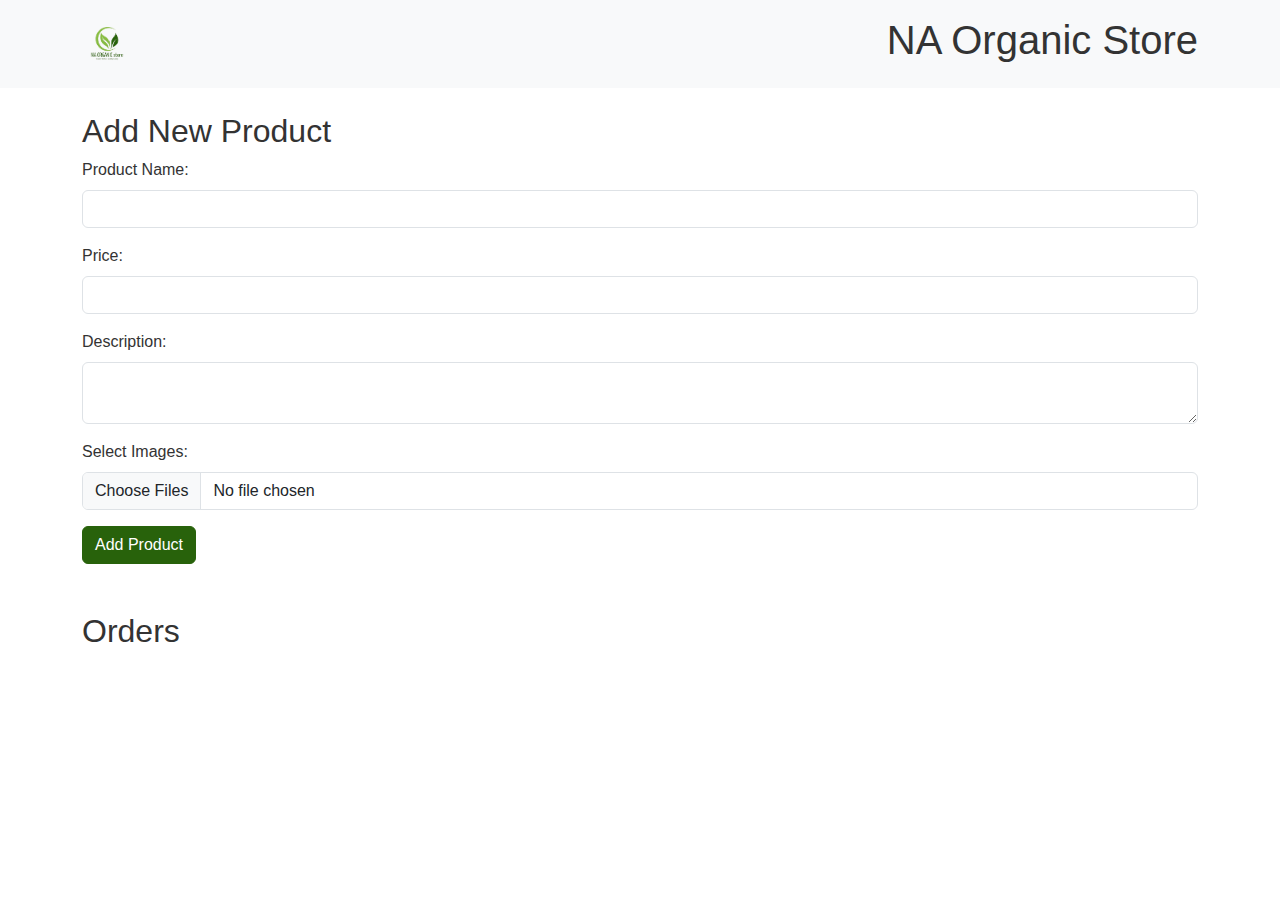
<file: admin.html>
<!DOCTYPE html>
<html lang="en">

<head>
    <meta charset="UTF-8">
    <meta name="viewport" content="width=device-width, initial-scale=1.0">
    <title>Admin Panel</title>

    <!-- Link to Bootstrap CSS for responsiveness -->
    <link href="https://cdn.jsdelivr.net/npm/bootstrap@5.3.0-alpha1/dist/css/bootstrap.min.css" rel="stylesheet">

    <!-- Custom Stylesheet (Optional) -->
    <link rel="stylesheet" href="style.css?ver=1.0">
</head>

<body>

    <!-- Header Section -->
    <header class="bg-light p-3">
        <div class="container d-flex align-items-center justify-content-between">
            <img src="logo.png" alt="Logo" id="logo" class="img-fluid" style="max-height: 50px;">
            <h1><span id="store-name">NA</span> Organic Store</h1>
        </div>
    </header>

    <!-- Main Section -->
    <main class="container mt-4">
        <!-- Add Product Section -->
        <section id="add-product" class="mb-5">
            <h2>Add New Product</h2>
            <form id="product-form" enctype="multipart/form-data">
                <div class="mb-3">
                    <label for="product-name" class="form-label">Product Name:</label>
                    <input type="text" id="product-name" name="name" class="form-control" required>
                </div>

                <div class="mb-3">
                    <label for="product-price" class="form-label">Price:</label>
                    <input type="text" id="product-price" name="price" class="form-control" required>
                </div>

                <div class="mb-3">
                    <label for="product-description" class="form-label">Description:</label>
                    <textarea id="product-description" name="description" class="form-control" required></textarea>
                </div>

                <div class="mb-3">
                    <label for="product-images" class="form-label">Select Images:</label>
                    <input type="file" id="product-images" name="images[]" accept="image/*" class="form-control" multiple required>
                </div>

                <button type="submit" class="btn btn-primary">Add Product</button>
            </form>
        </section>

        <!-- Orders Section -->
        <section id="orders" class="mb-5">
            <h2>Orders</h2>
            <div id="order-list" class="list-group">
                <!-- Dynamic order list will appear here -->
            </div>
        </section>
    </main>

    <!-- Order Notification Modal (Bootstrap Modal for Order Notification) -->
    <div class="modal fade" id="orderNotificationModal" tabindex="-1" aria-labelledby="orderNotificationModalLabel" aria-hidden="true">
        <div class="modal-dialog">
            <div class="modal-content">
                <div class="modal-header">
                    <h5 class="modal-title" id="orderNotificationModalLabel">New Order Notification</h5>
                    <button type="button" class="btn-close" data-bs-dismiss="modal" aria-label="Close"></button>
                </div>
                <div class="modal-body">
                    <p id="order-notification-message">You have a new order!</p>
                </div>
                <div class="modal-footer">
                    <button type="button" class="btn btn-secondary" data-bs-dismiss="modal">Close</button>
                    <button type="button" class="btn btn-primary">View Order</button>
                </div>
            </div>
        </div>
    </div>

    <!-- Bootstrap JS (for modals, responsive features) -->
    <script src="https://cdn.jsdelivr.net/npm/bootstrap@5.3.0-alpha1/dist/js/bootstrap.bundle.min.js"></script>

    <!-- Custom Script -->
    <script src="admin.js"></script>

</body>

</html>
</file>
<file: style.css>
/* Custom Variables */
:root {
    --primary-color: #28620b;
    --secondary-color: #8abd44;
    --text-color: #333;
    --font-primary: 'Montserrat', sans-serif;
    --font-secondary: 'Josefin Sans', sans-serif;
}

/* General Styles */
body {
    font-family: var(--font-primary);
    color: var(--text-color);
}

h1, h2, h3, h4, h5, h6 {
    font-family: var(--font-secondary);
}

/* Navbar Styles */
.navbar {
    background-color: rgba(255, 255, 255, 0.95) !important;
    box-shadow: 0 2px 10px rgba(0, 0, 0, 0.1);
}

.navbar-brand {
    font-family: var(--font-secondary);
    font-weight: 700;
    color: var(--primary-color) !important;
}

.nav-link {
    font-weight: 500;
    color: var(--primary-color) !important;
}

/* Hero Section */
.hero-section {
    background: url('assets/hero-bg.png') no-repeat center center;
    background-size: cover;
    min-height: 100vh;
    display: flex;
    align-items: center;
    position: relative;
}

.hero-section::before {
    content: '';
    position: absolute;
    top: 0;
    left: 0;
    right: 0;
    bottom: 0;
    /* background: rgba(255, 255, 255, 0); */
}

.hero-content {
    position: relative;
    z-index: 1;
    padding: 2rem;
    background: rgba(255, 255, 255, 0.9);
    border-radius: 1rem;
    box-shadow: 0 10px 30px rgba(0, 0, 0, 0.1);
}

/* Video Section */
.video-wrapper {
    border-radius: 1rem;
    overflow: hidden;
    box-shadow: 0 5px 15px rgba(0, 0, 0, 0.1);
}

/* Product Card */
.product-card {
    border: none;
    border-radius: 1rem;
    box-shadow: 0 5px 15px rgba(0, 0, 0, 0.1);
    transition: transform 0.3s ease;
    height: 100%;
}

.product-card:hover {
    transform: translateY(-5px);
}

.product-image {
    height: 200px;
    object-fit: cover;
    border-radius: 1rem 1rem 0 0;
}

/* Custom Buttons */
.btn-primary {
    background-color: var(--primary-color);
    border-color: var(--primary-color);
}

.btn-primary:hover {
    background-color: var(--secondary-color);
    border-color: var(--secondary-color);
}

.btn-outline-primary {
    color: var(--primary-color);
    border-color: var(--primary-color);
}

.btn-outline-primary:hover {
    background-color: var(--primary-color);
    border-color: var(--primary-color);
}

/* Social Links */
.social-links a {
    color: var(--primary-color);
    font-size: 1.5rem;
    transition: color 0.3s ease;
}

.social-links a:hover {
    color: var(--secondary-color);
}

/* Responsive Design */
@media (max-width: 768px) {
    .hero-content {
        padding: 1.5rem;
    }

    .hero-content h1 {
        font-size: 2rem;
    }

    .product-card {
        margin-bottom: 1.5rem;
    }
}

/* Cart Styles */
.cart-item {
    display: flex;
    align-items: center;
    justify-content: space-between;
    padding: 1rem;
    border-bottom: 1px solid #eee;
}

.cart-item img {
    width: 50px;
    height: 50px;
    object-fit: cover;
    border-radius: 0.5rem;
}

.cart-total {
    font-weight: bold;
    text-align: right;
    padding: 1rem;
}
</file>
